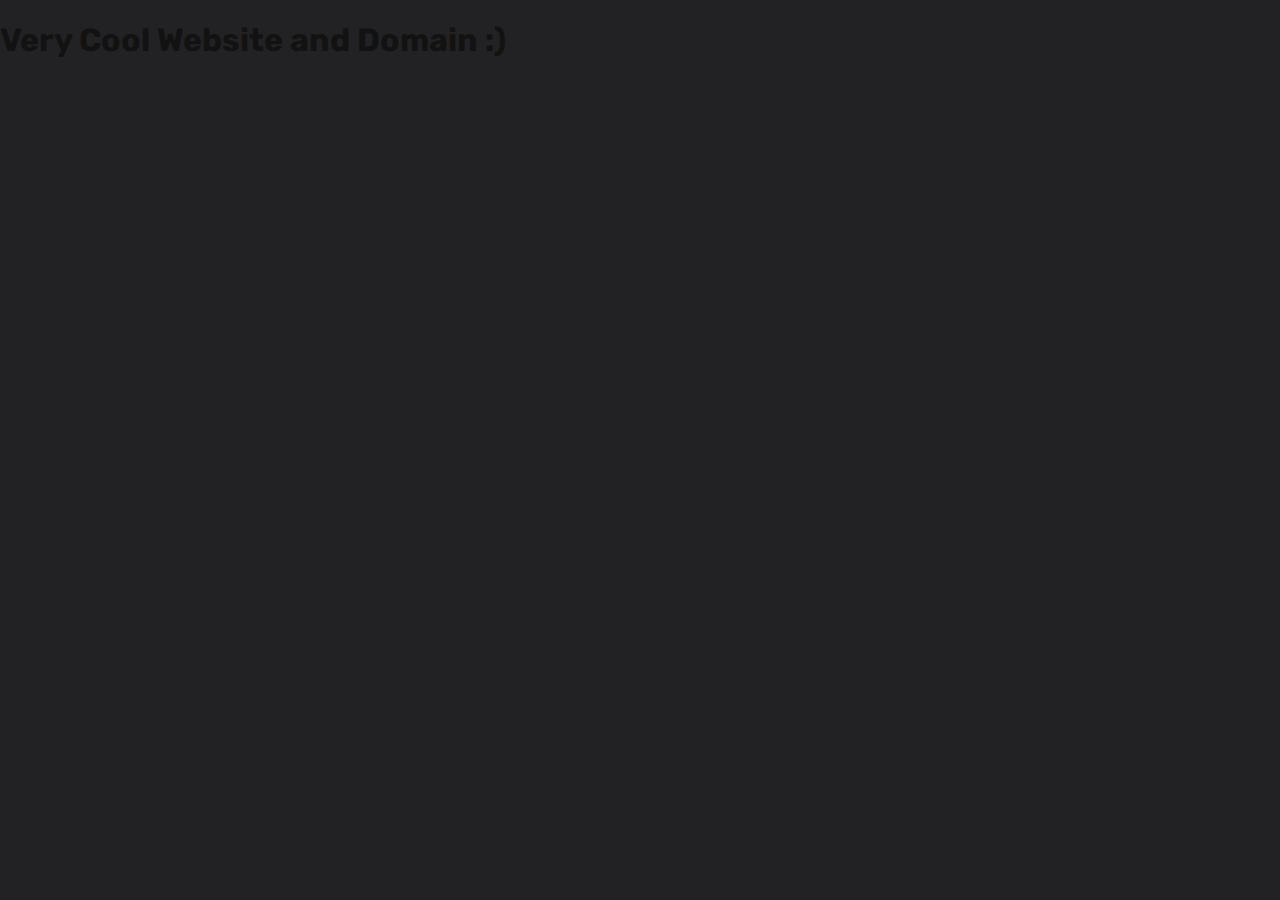
<file: index.html>
<!DOCTYPE html>
<html lang="en">
<head>
    <meta charset="UTF-8">
    <meta name="viewport" content="width=device-width, initial-scale=1.0">
    <link rel="stylesheet" href="style.css">
    <title>Start Page2</title>
    <link rel="stylesheet" href="https://fonts.googleapis.com/css2?family=Material+Symbols+Outlined:opsz,wght,FILL,GRAD@20..48,100..700,0..1,-50..200" />
</head>
<body>
    <h1>Very Cool Website and Domain :)</h1>
    <script src="script.js"></script>
</body>
</html>
</file>
<file: style.css>
@import url('https://fonts.googleapis.com/css2?family=Rubik:wght@300;400;500;600;700;800;900&display=swap');

* {
    --backgroundcolor: #222224;
    --mainfontcolor: #e0e0e0;
    --tilebackgroundcolor: #333336;
    --tileborderradius: 24px;
    --hbackgroundcolor: #121212;
}

body {
    background-color: var(--backgroundcolor);
    left: 0;
    top: 0;
    margin: 0;
    padding: 0;
    font-family: 'Rubik', sans-serif;
    color: var(--mainfontcolor);
    overflow: hidden;
}

h1 {
    color: var(--hbackgroundcolor);
}
</file>
